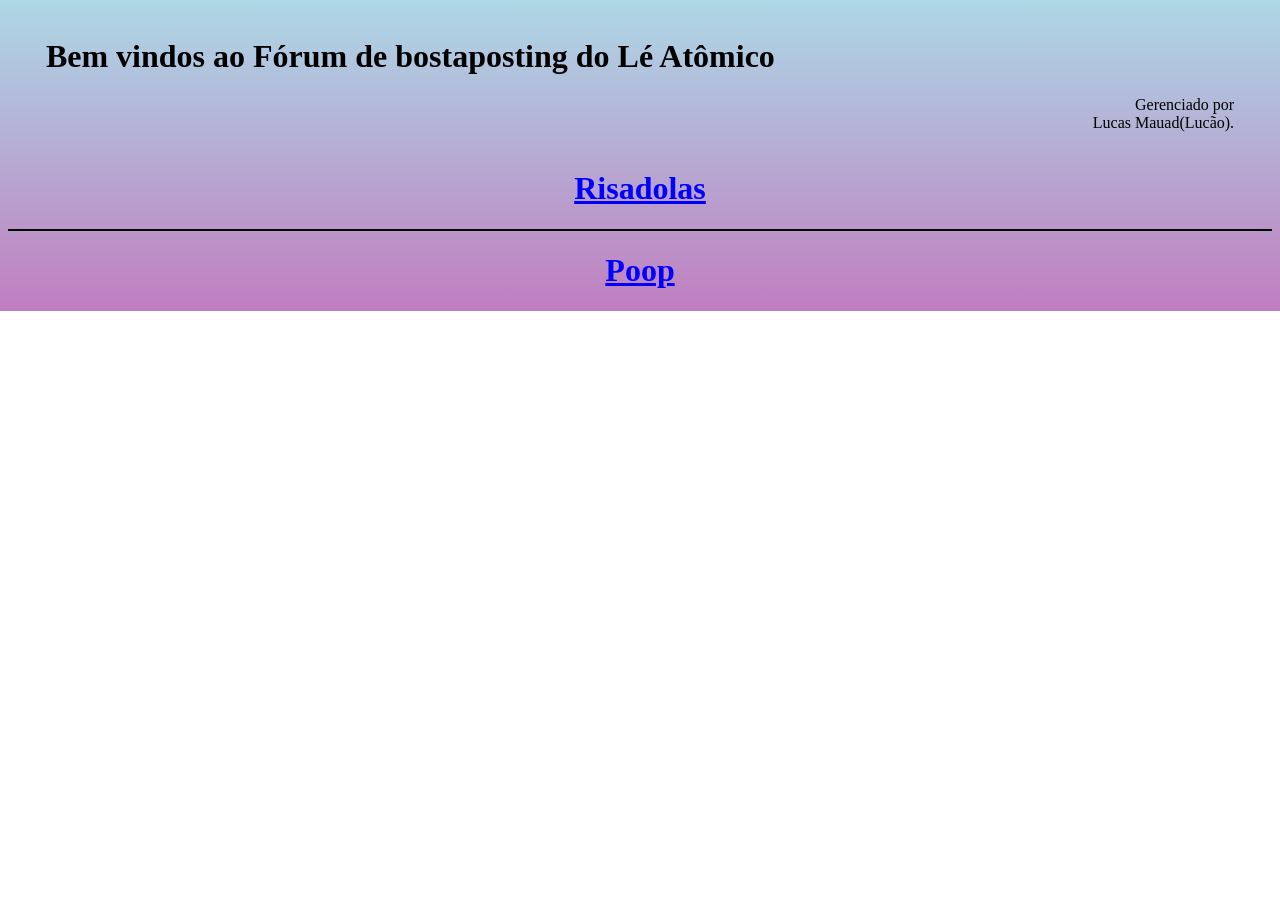
<file: index.html>
<!DOCTYPE html>
<html lang="en">
<head>
    <meta charset="UTF-8">
    <meta http-equiv="X-UA-Compatible" content="IE=edge">
    <meta name="viewport" content="width=device-width, initial-scale=1.0">
    <link rel="stylesheet" href="index.css">
    <script src="index.js"></script>
    <title>Risadolas</title>
</head>
<body>
    <div class="cabecalho">
        <h1>Bem vindos ao Fórum de bostaposting do Lé Atômico</h1>
        <p style="text-align: right;">Gerenciado por<br>Lucas Mauad(Lucão).</p>
        <!-- <br>
        <input class="btn" type="button" value="Like" onclick="pagelike();">
        <div id="l">Likes: </div> -->
    </div>

    <div class="head" style="text-align: center ;">
        <h1><a target="_blank" href="https://www.youtube.com/watch?v=ZoAFngyIuZY"  >Risadolas</a></h1>
    </div>

    <div class="content" style="text-align: center ;">
        <h1><a target="_blank" href="https://www.youtube.com/watch?v=b26kRF4f4Rk"  >Poop</a></h1>
    </div>


</body>
</html>
</file>
<file: index.css>
.cabecalho{
    margin: 3%;
}

.content{
    border-top: 2px solid black;
}

body{
    text-decoration: none;
    background-image: linear-gradient(lightblue,rgb(192, 126, 192));
    background-repeat: no-repeat;
}

a{
    color: blue;
}
</file>
